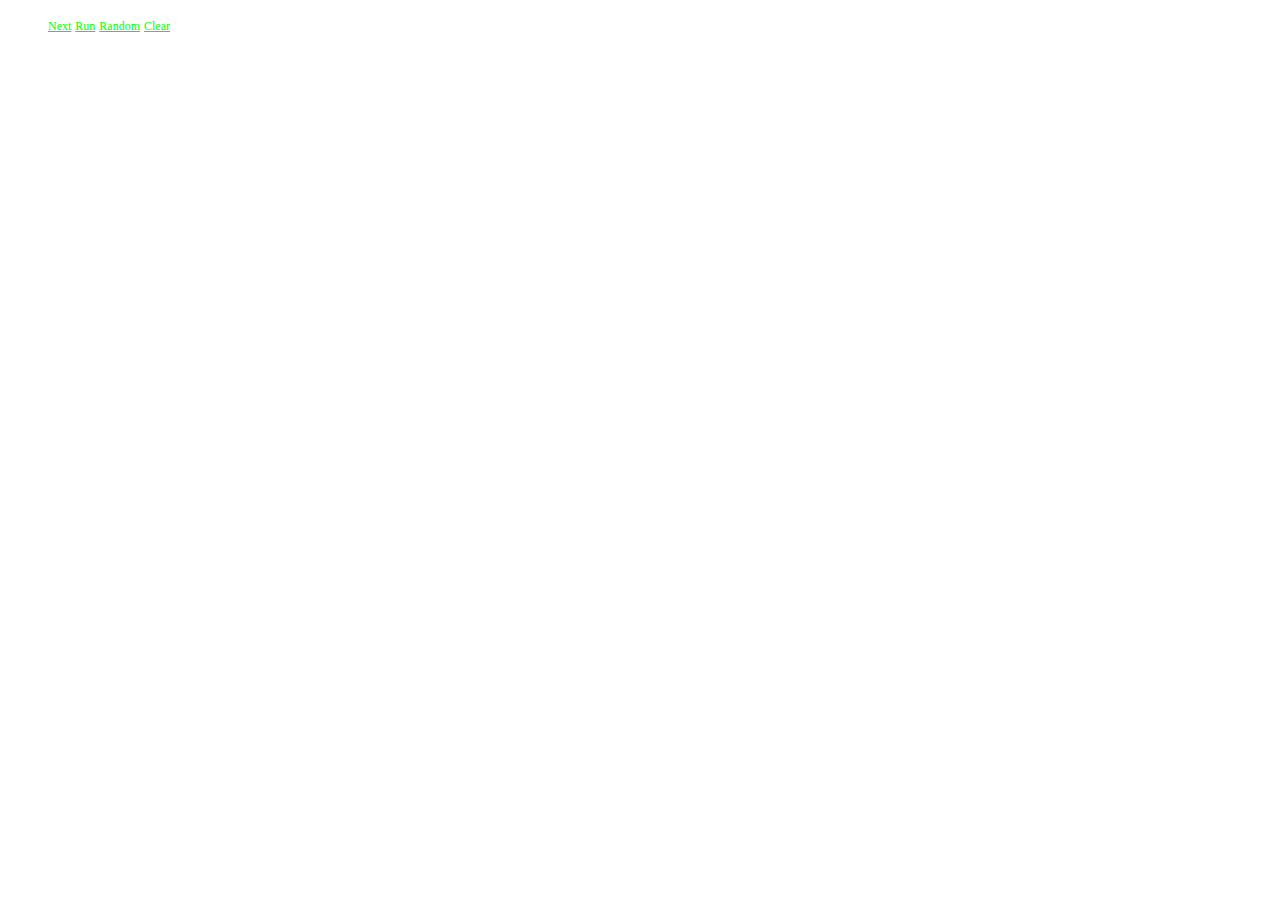
<file: index.html>
<!DOCTYPE html>
<html>
<head>
	<title>Life game</title>
	<meta http-equiv="Content-Type" content="text/html; charset=UTF-8">
	<script src="js/ext-core-debug-w-comments.js"></script>
	<script type="text/javascript" src="js/Core.js"></script>
	<script type="text/javascript" src="js/DrawingStyle.js"></script>
	<script type="text/javascript" src="js/Renderable.js"></script>
	<script type="text/javascript" src="js/HasPosition.js"></script>
	<script type="text/javascript" src="js/HasItems.js"></script>
	<script type="text/javascript" src="js/Button.js"></script>
	<script type="text/javascript" src="js/Toolbar.js"></script>
	<link rel="stylesheet" type="text/css" href="css/all.css" />
	<script>
		window.onload = function() {
//			console.info("onload started");
//
//			var application = new Life.Application();
//
//			application.run();
			console.dir(Life);

			var tb = new Life.Toolbar({
				top: 100,
				left: 100,
				container: Ext.getBody()
			});

			tb.render();
		}
	</script>
</head>
<body>
	<ul id="main">
		<li><a href="#" id="btnNext">Next</a></li>
		<li><a href="#" id="btnRunStop">Run</a></li>
		<li><a href="#" id="btnRandom">Random</a></li>
		<li><a href="#" id="btnClear">Clear</a></li>
	</ul>
</body>
</html>
</file>
<file: css/all.css>
/*
    Document   : all.css
    Created on : 2012.10.22., 19:44:25
    Author     : calado
    Description:
        Purpose of the stylesheet follows.
*/

body {
    background-color: #ffffff;
}

ul#main { }

ul#main li {
	display: inline
}

a {
	color: #00ff00;
	font-family: verdana;
	font-size: 12px;
}
</file>
